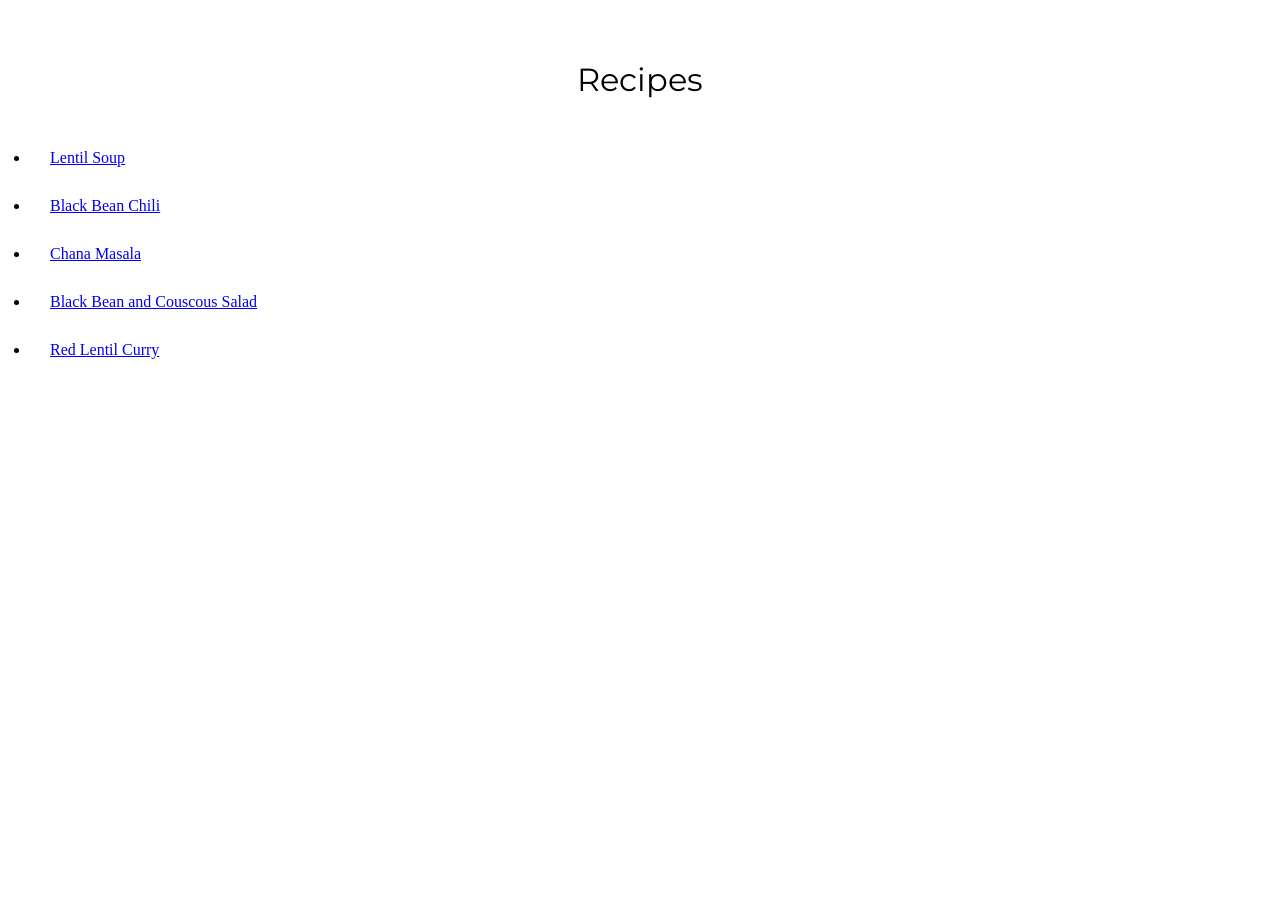
<file: index.html>
<!DOCTYPE html>
<html lang="en">

<head>
    <meta charset="UTF-8">
    <meta name="viewport" content="width=device-width, initial-scale=1.0">
    <title>Recipes</title>
    <link rel="stylesheet" href="css/style.css">
    <link rel="preconnect" href="https://fonts.googleapis.com">
    <link rel="preconnect" href="https://fonts.gstatic.com" crossorigin>
    <link
        href="https://fonts.googleapis.com/css2?family=Lora:ital,wght@0,400..700;1,400..700&family=Montserrat:ital,wght@0,100..900;1,100..900&family=Quicksand:wght@300..700&display=swap"
        rel="stylesheet">
    <link
        href="https://fonts.googleapis.com/css2?family=Lora:ital,wght@0,400..700;1,400..700&family=Montserrat:ital,wght@0,100..900;1,100..900&family=Quicksand:wght@300..700&family=Roboto+Mono:ital,wght@0,100..700;1,100..700&display=swap"
        rel="stylesheet">
</head>

<body>
    <h1 class="heading">Recipes</h1>
    <ul>
        <li><a href="recipes/Lentil-Soup.html">Lentil Soup</a></li>
        <li><a href="recipes/Black-Bean-Chili.html">Black Bean Chili</a></li>
        <li><a href="recipes/Chana-Masala.html">Chana Masala</a></li>
        <li><a href="recipes/Black-Bean-with-Couscous-Salad.html">Black Bean and Couscous Salad</a></li>
        <li><a href="recipes/Red-Lentil-Curry.html">Red Lentil Curry</a></li>
    </ul>
</body>

</html>
</file>
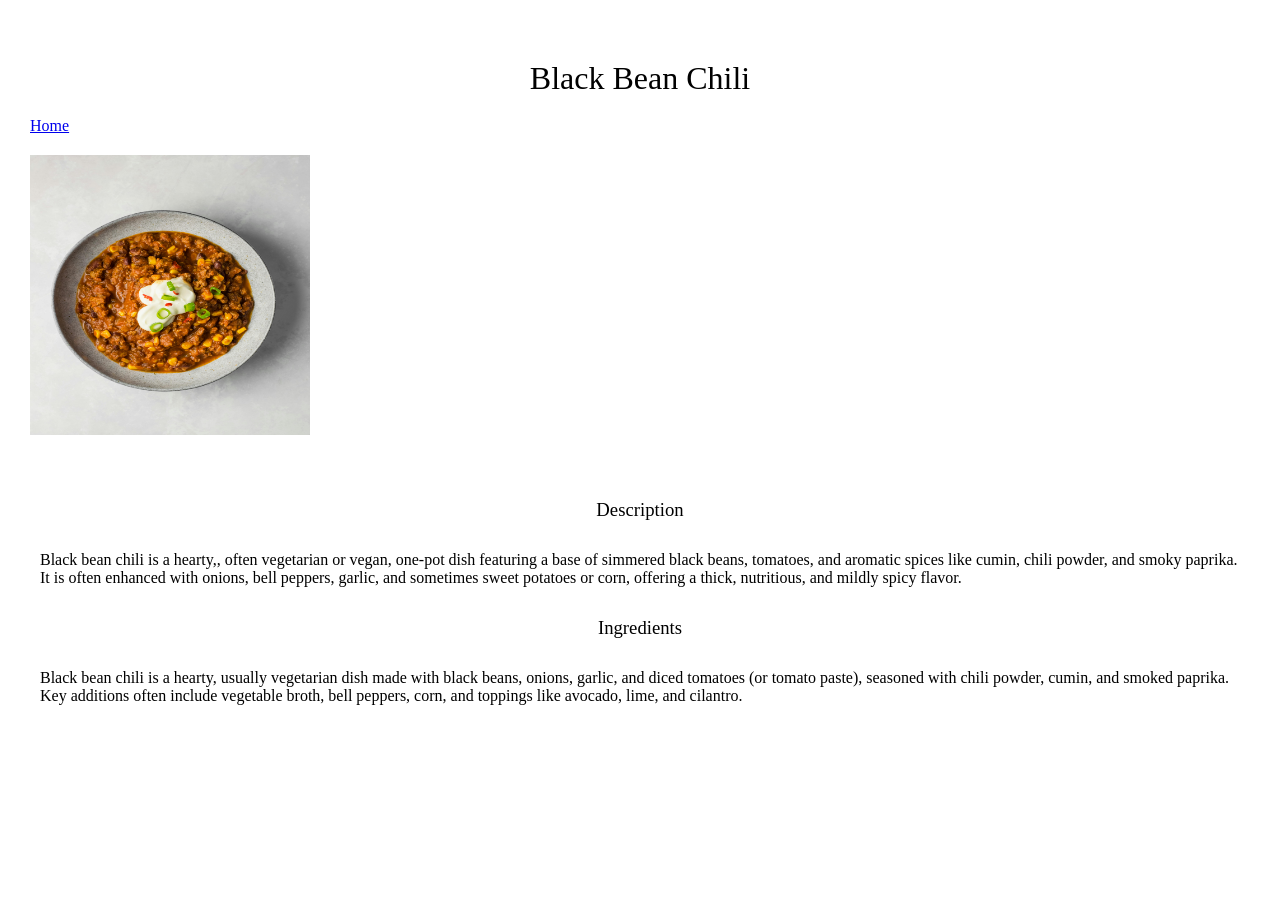
<file: recipes/Black-Bean-Chili.html>
<!DOCTYPE html>
<html lang="en">
<head>
    <meta charset="UTF-8">
    <meta name="viewport" content="width=device-width, initial-scale=1.0">
    <title>Document</title>
    <link rel="stylesheet" href="../css/style.css">

</head>
<body>
    <h1 class="heading">Black Bean Chili</h1>
    <a href="../index.html">Home</a>
    <br>
    <img src="../images/Black-bean-chili.jpg" alt="" height="300" width="300">
    <div class="text_content">
        <h3 class="heading">Description</h3>
        <p>Black bean chili is a hearty,, often vegetarian or vegan, one-pot dish featuring a base of simmered black beans, tomatoes, and aromatic spices like cumin, chili powder, and smoky paprika. It is often enhanced with onions, bell peppers, garlic, and sometimes sweet potatoes or corn, offering a thick, nutritious, and mildly spicy flavor. </p>
        <h3 class="heading">Ingredients</h3>
        <p>Black bean chili is a hearty, usually vegetarian dish made with black beans, onions, garlic, and diced tomatoes (or tomato paste), seasoned with chili powder, cumin, and smoked paprika. Key additions often include vegetable broth, bell peppers, corn, and toppings like avocado, lime, and cilantro. </p>
        </body>
        </html>
    </div>
</file>
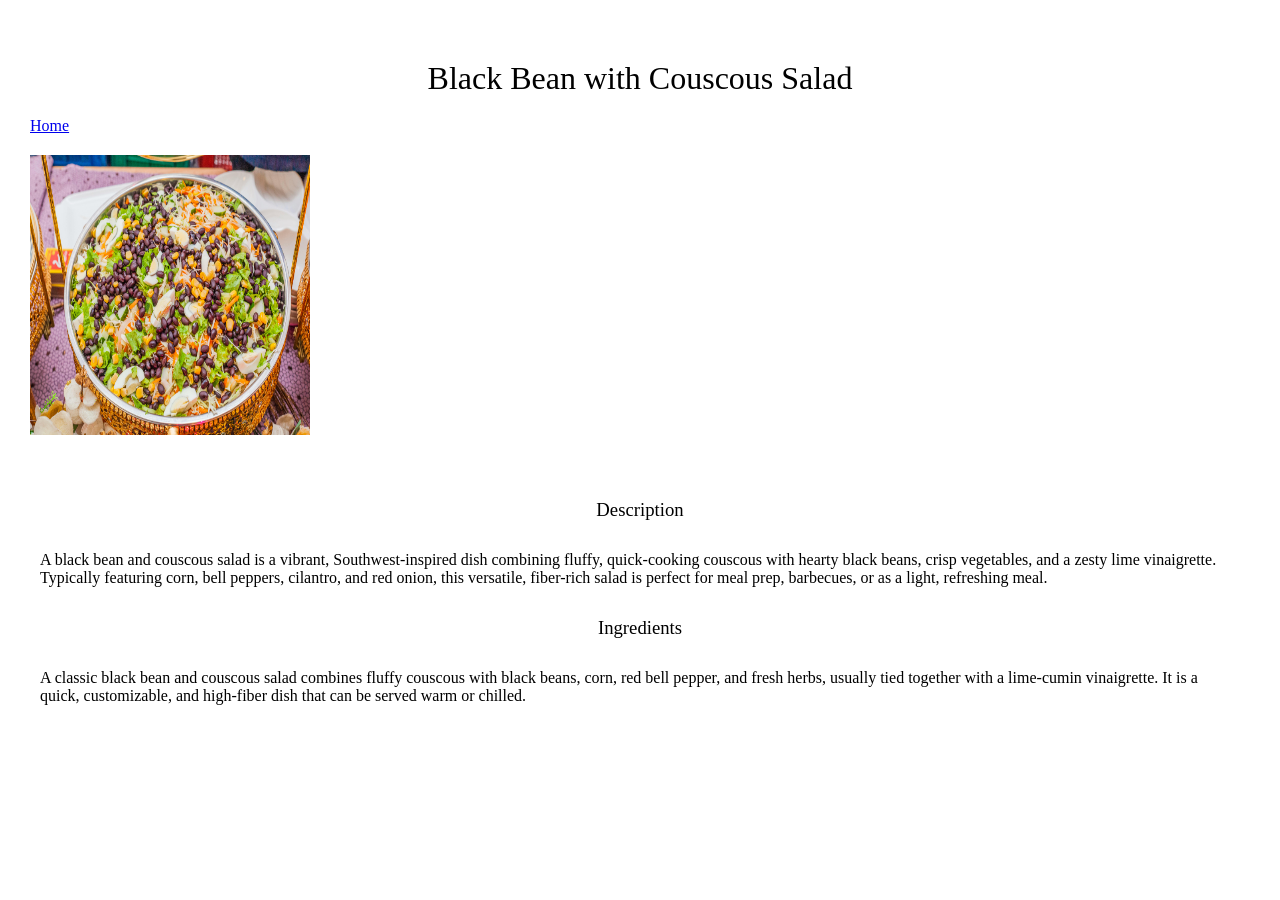
<file: recipes/Black-Bean-with-Couscous-Salad.html>
<!DOCTYPE html>
<html lang="en">
<head>
    <meta charset="UTF-8">
    <meta name="viewport" content="width=device-width, initial-scale=1.0">
    <title>Document</title>
    <link rel="stylesheet" href="../css/style.css">

</head>
<body>
    <h1 class="heading">Black Bean with Couscous Salad</h1>
    <a href="../index.html">Home</a>
    <br>
    <img src="../images/black-bean-couscous-salad.jpg" height="300" width="300">
    <div class="text_content">
        <h3 class="heading">Description</h3>
        <p>A black bean and couscous salad is a vibrant, Southwest-inspired dish combining fluffy, quick-cooking couscous with hearty black beans, crisp vegetables, and a zesty lime vinaigrette. Typically featuring corn, bell peppers, cilantro, and red onion, this versatile, fiber-rich salad is perfect for meal prep, barbecues, or as a light, refreshing meal. </p>
        <h3 class="heading">Ingredients</h3>
        <p>A classic black bean and couscous salad combines fluffy couscous with black beans, corn, red bell pepper, and fresh herbs, usually tied together with a lime-cumin vinaigrette. It is a quick, customizable, and high-fiber dish that can be served warm or chilled. </p>
    </div>
</body>
</html>
</file>
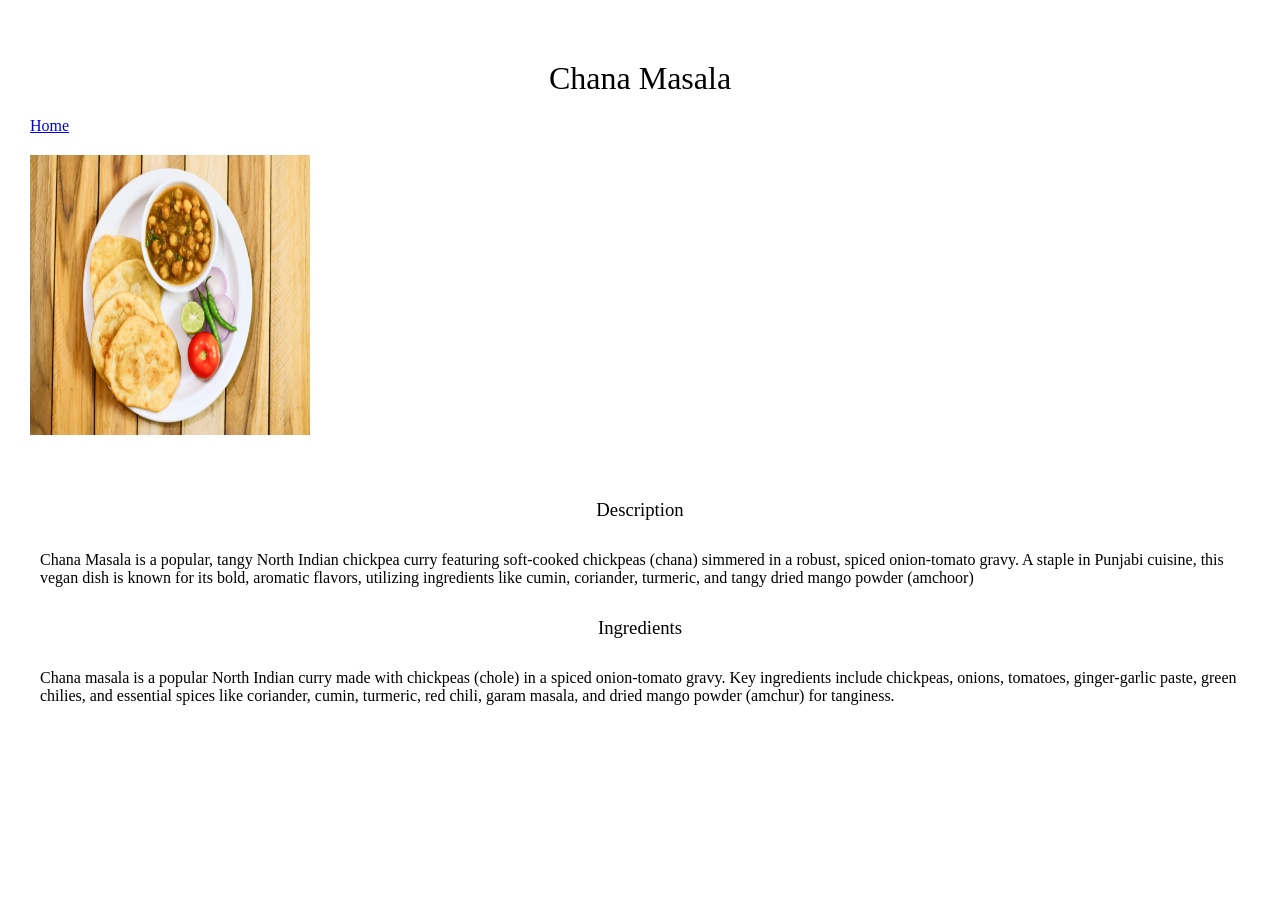
<file: recipes/Chana-Masala.html>
<!DOCTYPE html>
<html lang="en">
<head>
    <meta charset="UTF-8">
    <meta name="viewport" content="width=device-width, initial-scale=1.0">
    <title>Document</title>
    <link rel="stylesheet" href="../css/style.css">

</head>
<body>
    <h1 class="heading">Chana Masala</h1>
    <a href="../index.html">Home</a>
    <br>
    <img src="../images/chana-masala.jpg" alt="" height="300" width="300">
    <div class="text_content">
        <h3 class="heading">Description</h3>
        <p>Chana Masala is a popular, tangy North Indian chickpea curry featuring soft-cooked chickpeas (chana) simmered in a robust, spiced onion-tomato gravy. A staple in Punjabi cuisine, this vegan dish is known for its bold, aromatic flavors, utilizing ingredients like cumin, coriander, turmeric, and tangy dried mango powder (amchoor)</p>
        <h3 class="heading">Ingredients</h3>
        <p>Chana masala is a popular North Indian curry made with chickpeas (chole) in a spiced onion-tomato gravy. Key ingredients include chickpeas, onions, tomatoes, ginger-garlic paste, green chilies, and essential spices like coriander, cumin, turmeric, red chili, garam masala, and dried mango powder (amchur) for tanginess.</p>
    </div>
</body>
</html>
</file>
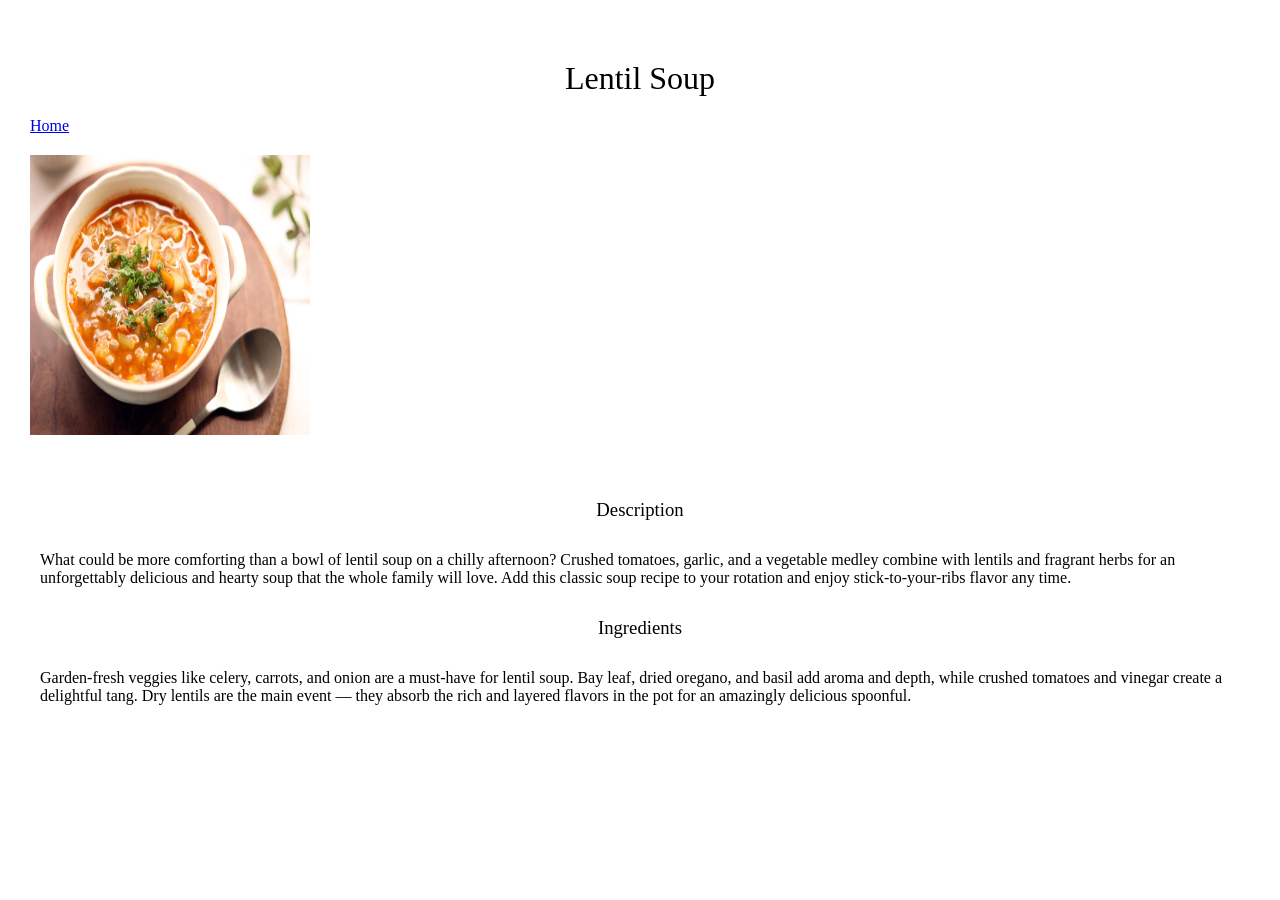
<file: recipes/Lentil-Soup.html>
<!DOCTYPE html>
<html lang="en">
<head>
    <meta charset="UTF-8">
    <meta name="viewport" content="width=device-width, initial-scale=1.0">
    <title>Document</title>
    <link rel="stylesheet" href="../css/style.css">
</head>
<body>
    <h1 class="heading">Lentil Soup</h1>
    <a href="../index.html">Home</a>
    <br>
    <img src="../images/Lentil-soup.jpg" alt="" height="300" width="300">
    <div class="text_content">
        <h3 class="heading">Description</h3>
        <p>What could be more comforting than a bowl of lentil soup on a chilly afternoon? Crushed tomatoes, garlic, and a vegetable medley combine with lentils and fragrant herbs for an unforgettably delicious and hearty soup that the whole family will love. Add this classic soup recipe to your rotation and enjoy stick-to-your-ribs flavor any time.</p>
        <h3 class="heading">Ingredients</h3>
        <p>Garden-fresh veggies like celery, carrots, and onion are a must-have for lentil soup. Bay leaf, dried oregano, and basil add aroma and depth, while crushed tomatoes and vinegar create a delightful tang. Dry lentils are the main event — they absorb the rich and layered flavors in the pot for an amazingly delicious spoonful.</p>
    </div>

</body>
</html>
</file>
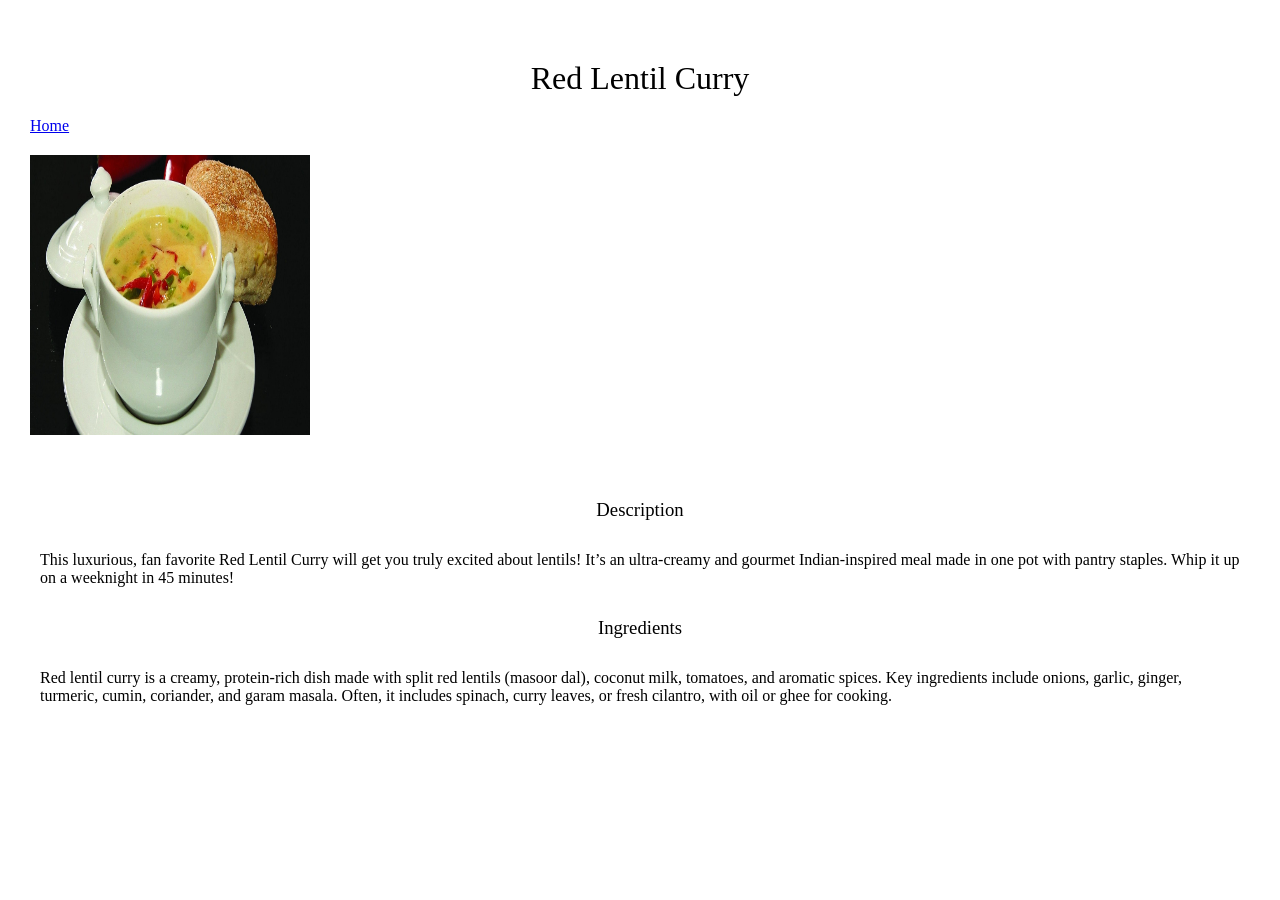
<file: recipes/Red-Lentil-Curry.html>
<!DOCTYPE html>
<html lang="en">
<head>
    <meta charset="UTF-8">
    <meta name="viewport" content="width=device-width, initial-scale=1.0">
    <title>Document</title>
    <link rel="stylesheet" href="../css/style.css">

</head>
<body>
    <h1 class="heading">Red Lentil Curry</h1>
    <a href="../index.html">Home</a>
    <br>
    <img src="../images/Red-Lentil.jpg" height="300" width="300">
    <div class="text_content">
        <h3 class="heading">Description</h3>
        <p>This luxurious, fan favorite Red Lentil Curry will get you truly excited about lentils! It’s an ultra-creamy and gourmet Indian-inspired meal made in one pot with pantry staples. Whip it up on a weeknight in 45 minutes!</p>
        <h3 class="heading">Ingredients</h3>
        <p>Red lentil curry is a creamy, protein-rich dish made with split red lentils (masoor dal), coconut milk, tomatoes, and aromatic spices. Key ingredients include onions, garlic, ginger, turmeric, cumin, coriander, and garam masala. Often, it includes spinach, curry leaves, or fresh cilantro, with oil or ghee for cooking.</p>
    </div>
</body>
</html>
</file>
<file: css/style.css>
* {
    padding: 10px 10px;
    margin: 10px auto;
    box-sizing: border-box;
}

.heading {
    text-align: center;
    font-family: "Montserrat", serif;
    font-optical-sizing: auto;
    font-weight: 400;
    font-style: normal;
}

.content{
    font-family: "Lora", serif;
    font-optical-sizing: auto;
    font-weight: 400;
    font-style: normal;
}

.text_content p{
    font-family: "Lora", serif;
    font-optical-sizing: auto;
    font-weight: 400;
    font-style: normal;
}
</file>
